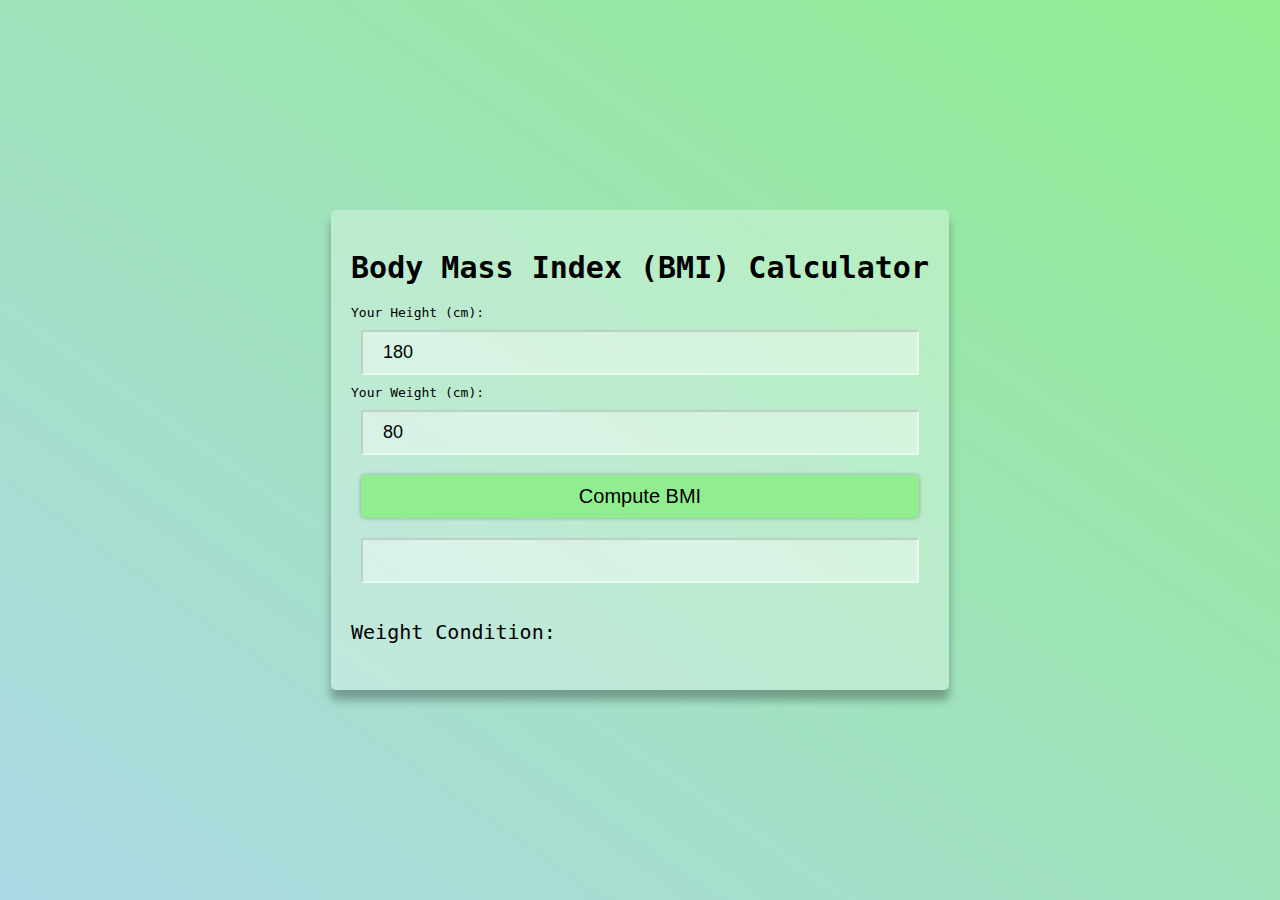
<file: bmi-calculator/index.html>
<!DOCTYPE html>
<html lang="en">
<head>
    <meta charset="UTF-8">
    <meta http-equiv="X-UA-Compatible" content="IE=edge">
    <meta name="viewport" content="width=device-width, initial-scale=1.0">
    <title>BMI Calculator</title>
    <link rel="stylesheet" href="style.css">
</head>
<body>
    <div class="container">
        <h1 class="heading">Body Mass Index (BMI) Calculator</h1>
        Your Height (cm):
        <input type="number" class="input" id="height" value="180" placeholder="Enter your height in cm">
        Your Weight (cm):
        <input type="number" class="input" id="weight" value="80" placeholder="Enter your weight in kg">
        <button class="btn" id="btn">Compute BMI</button>
        <input disabled class="input" id="bmi-result"></input>
        <h4 class="info-text">Weight Condition:
        <span id="weight-condition"></span></h4>
    </div>
    <script src="script.js"></script>
</body>
</html>
</file>
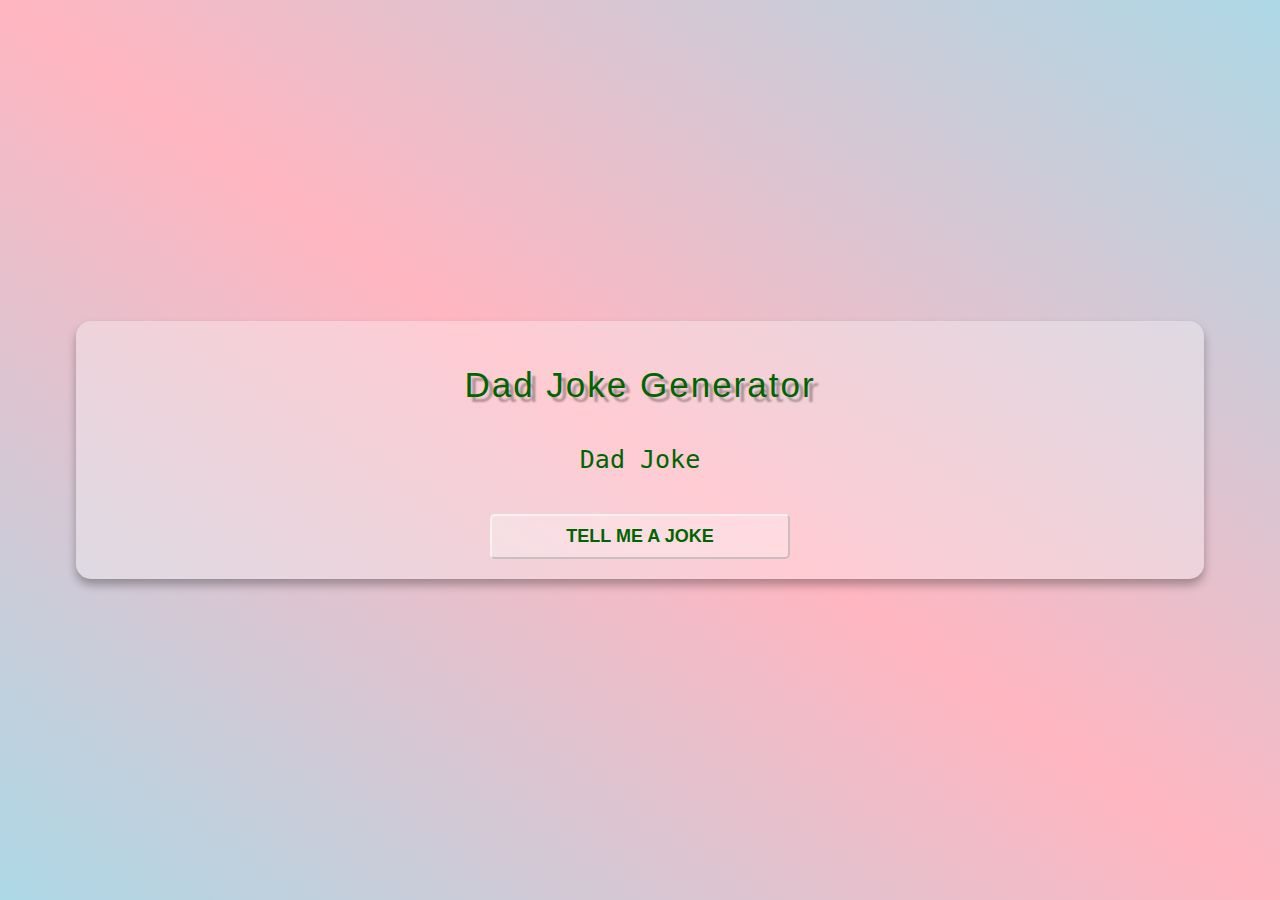
<file: dad-jokes-generator/index.html>
<!DOCTYPE html>
<html lang="en">
<head>
    <meta charset="UTF-8">
    <meta http-equiv="X-UA-Compatible" content="IE=edge">
    <meta name="viewport" content="width=device-width, initial-scale=1.0">
    <title>Dad Jokes Generator</title>
    <link rel="stylesheet" href="style.css">
</head>
<body>
    <div class="container">
        <h1 class="heading">Dad Joke Generator</h1>
        <p class="joke" id="joke">Dad Joke</p>
        <button class="btn" id="btn">Tell me a joke</button>
    </div>
    <script src="script.js"></script>
</body>
</html>
</file>
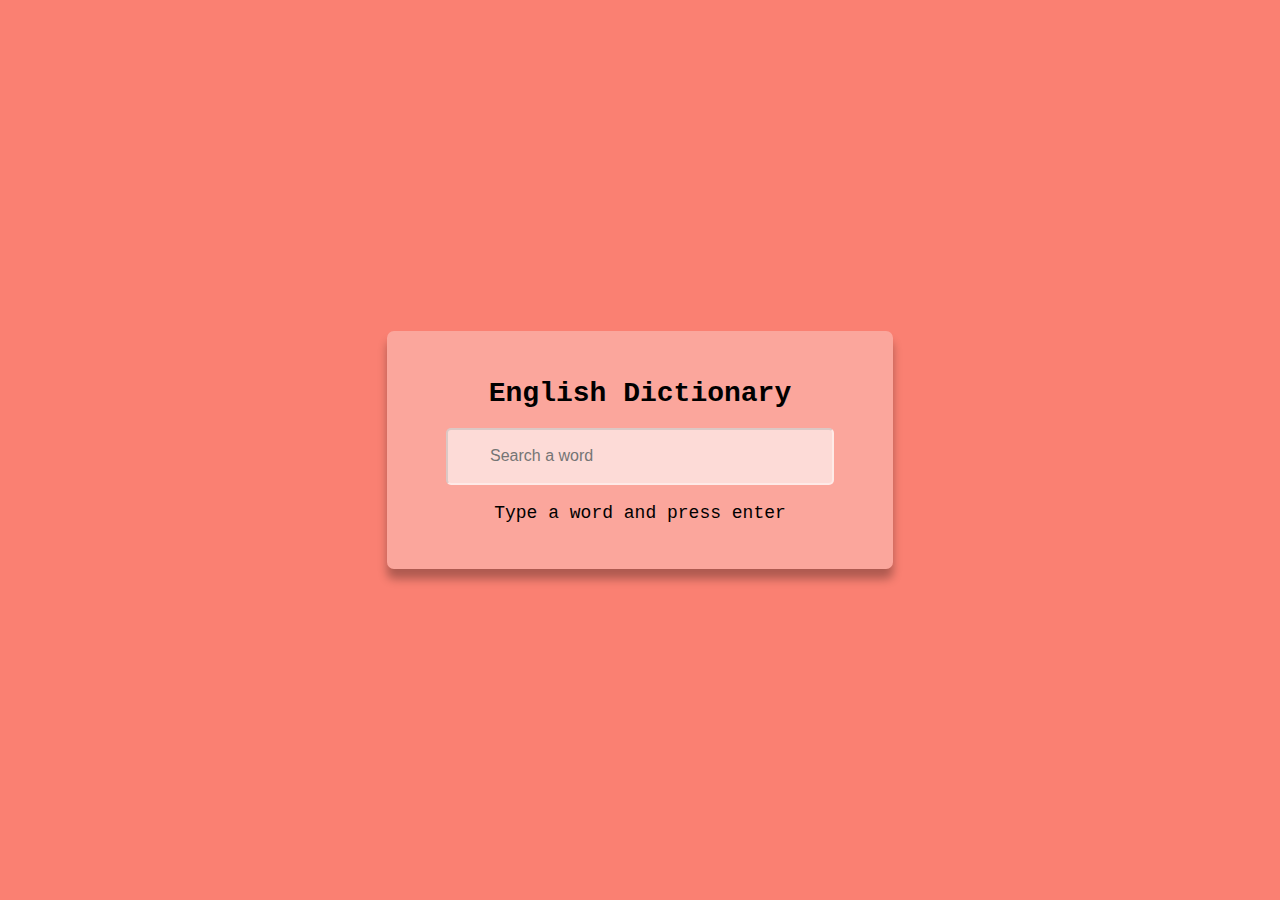
<file: english-dictionary/index.html>
<!DOCTYPE html>
<html lang="en">
<head>
    <meta charset="UTF-8">
    <meta http-equiv="X-UA-Compatible" content="IE=edge">
    <meta name="viewport" content="width=device-width, initial-scale=1.0">
    <title>English Dictionary</title>
    <link rel="stylesheet" href="style.css">
</head>
<body>
    <div class="container">
        <h1 class="heading">English Dictionary</h1>
        <input placeholder="Search a word" type="text" class="input" id="input">
        <p class="info-text" id="info-text">Type a word and press enter</p>
        <div class="meaning-container" id="meaning-container">
            <p>Word Title: <span class="title" id="title">___</span></p>
            <p>Meaning: <span class="meaning" id="meaning">___</span></p>
            <audio src="" controls id="audio"></audio>
        </div>
    </div>
    <script src="script.js"></script>
    <!-- MK -->
</body>
</html>
</file>
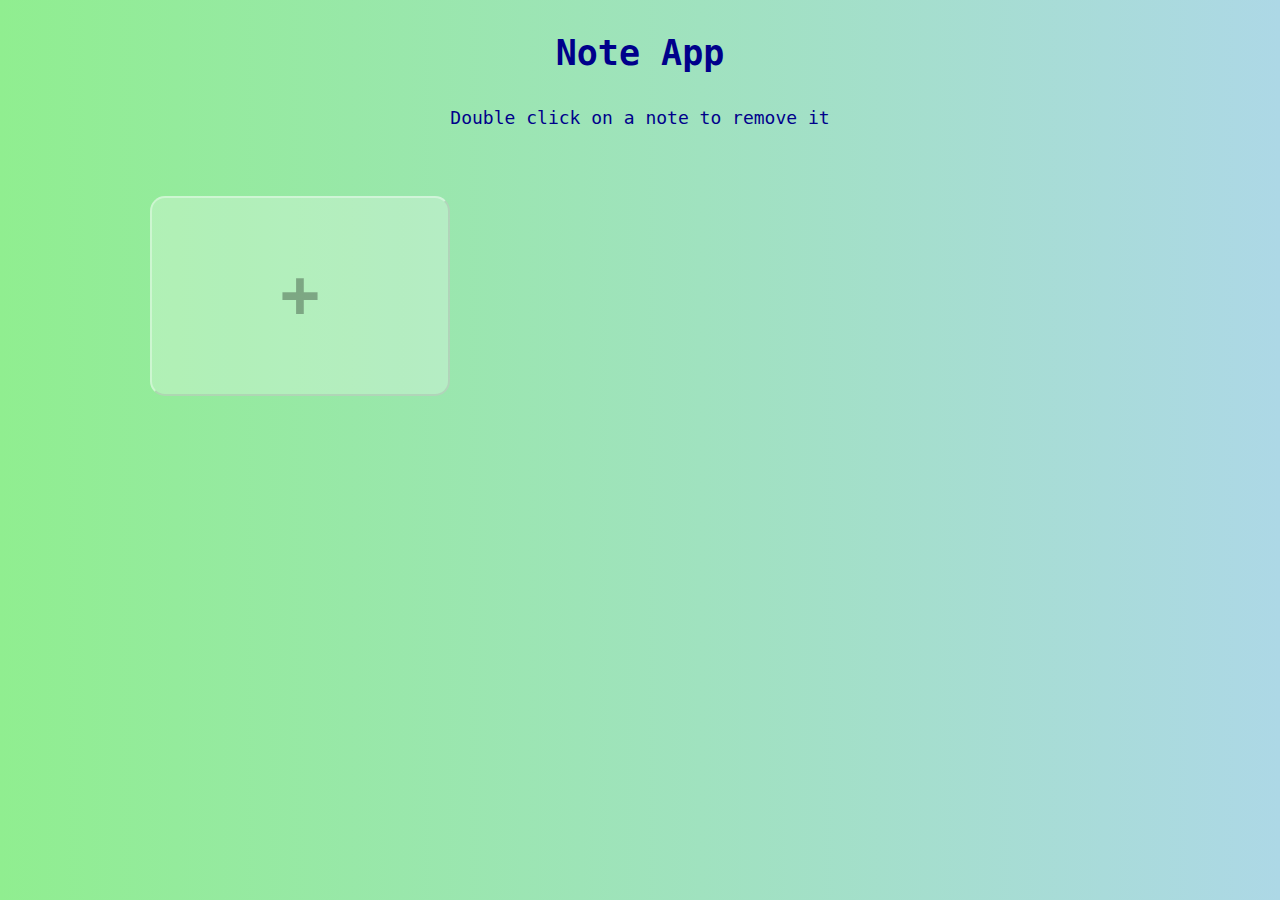
<file: note-app/index.html>
<!DOCTYPE html>
<html lang="en">
<head>
    <meta charset="UTF-8">
    <meta http-equiv="X-UA-Compatible" content="IE=edge">
    <meta name="viewport" content="width=device-width, initial-scale=1.0">
    <title>Note App</title>
    <link rel="stylesheet" href="style.css">
</head>
<body>
    <h1 class="heading">Note App</h1>
    <p class="info-text">Double click on a note to remove it</p>
    <div class="app" id="app">
        <!-- <textarea class="note" id="" cols="30" rows="10" placeholder="Empty Note"></textarea> -->
        <button class="btn" id="btn">+</button>
    </div>
    <script src="script.js"></script>
</body>
</html>
</file>
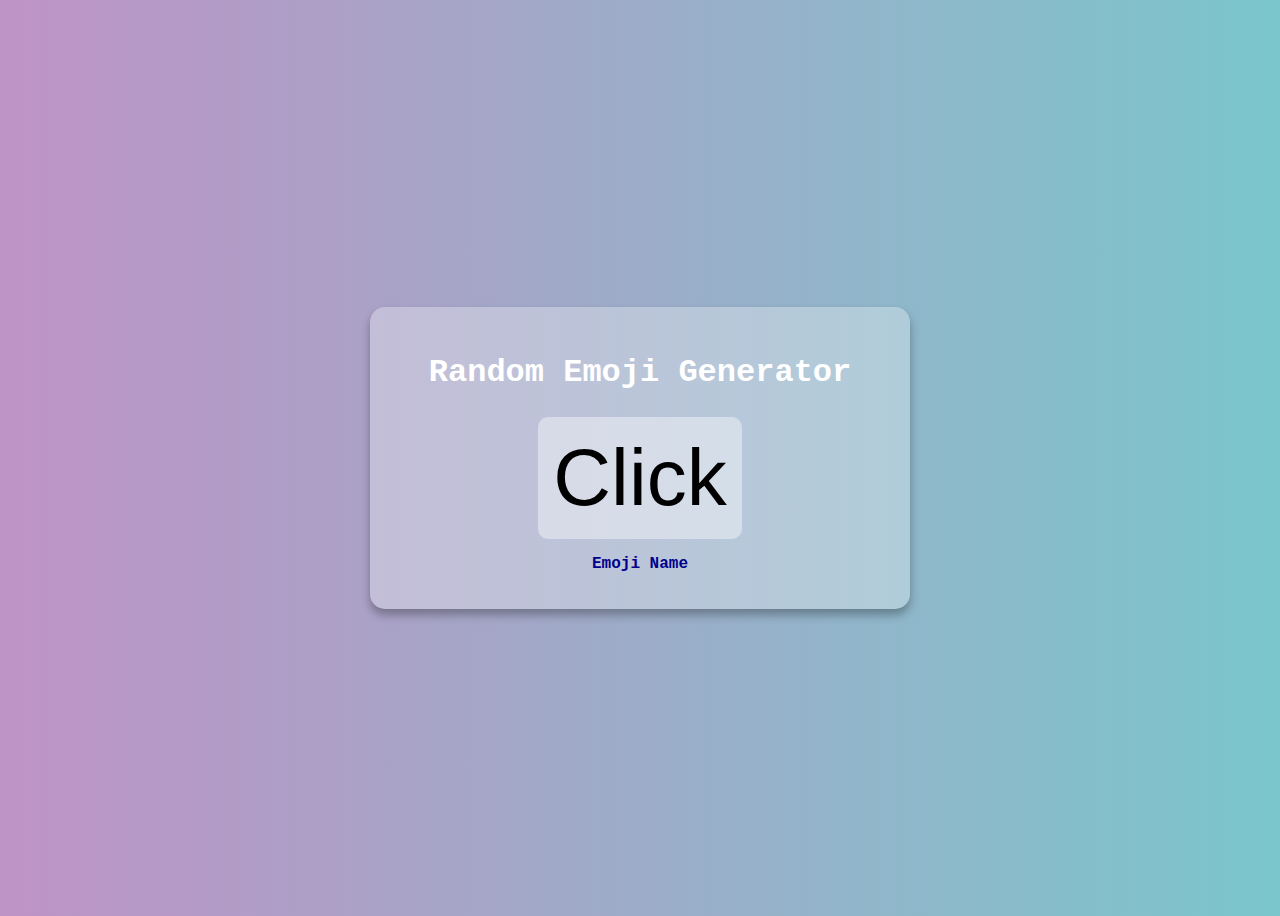
<file: random-emoji-generator/index.html>
<!DOCTYPE html>
<html lang="en">
<head>
    <meta charset="UTF-8">
    <meta http-equiv="X-UA-Compatible" content="IE=edge">
    <meta name="viewport" content="width=device-width, initial-scale=1.0">
    <title>Random Emoji Generator</title>
    <link rel="stylesheet" href="style.css">
</head>
<body>
    <div class="container" id="container">
        <div class="section">
            <h2>Random Emoji Generator</h2>
            <button class="btn" id="btn">Click</button>
            <p class="emoji-name" id="emoji-name">Emoji Name</p>
        </div>
    </div>
    <script src="script.js"></script>
</body>
</html>
</file>
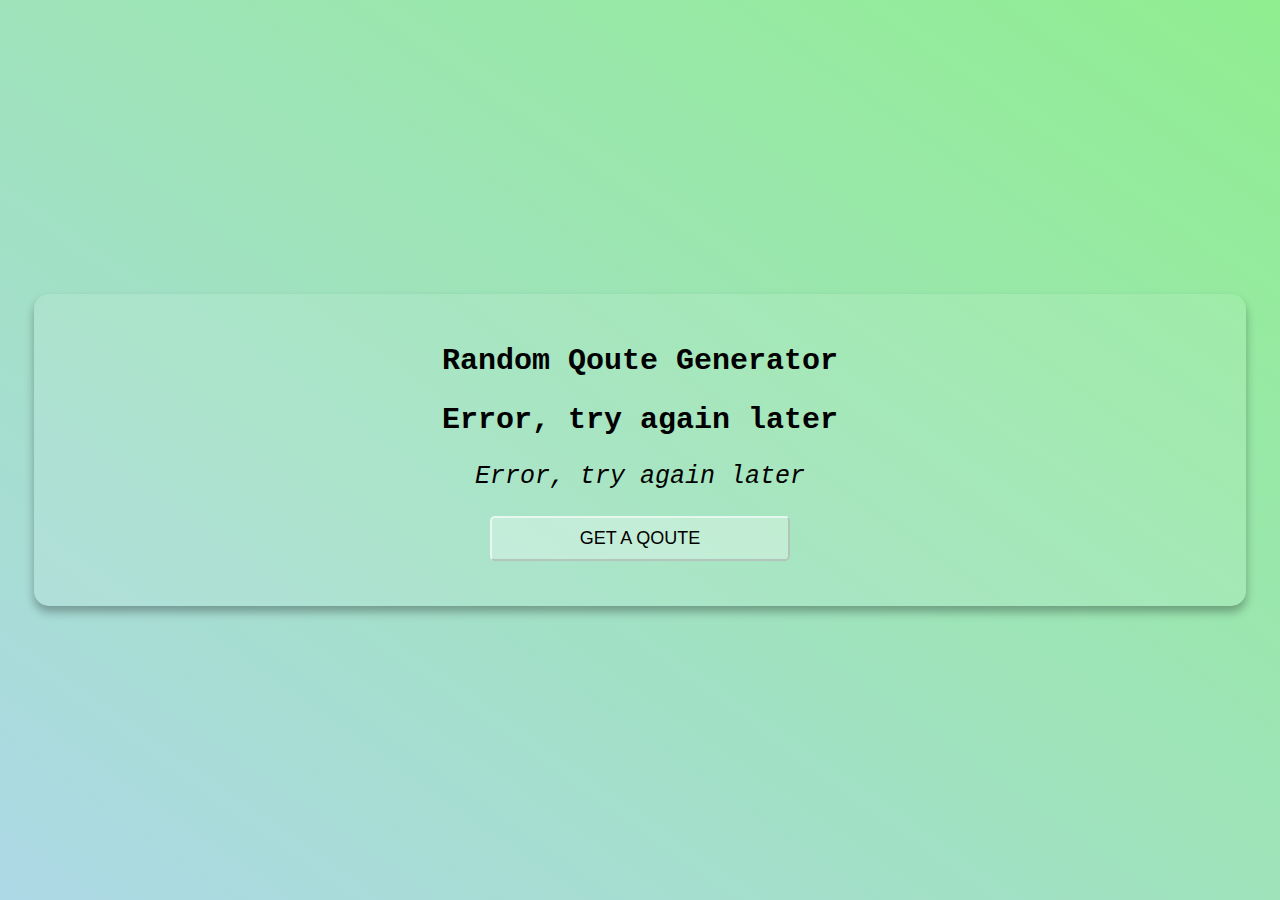
<file: random-qoute-generator/index.html>
<!DOCTYPE html>
<html lang="en">
<head>
    <meta charset="UTF-8">
    <meta http-equiv="X-UA-Compatible" content="IE=edge">
    <meta name="viewport" content="width=device-width, initial-scale=1.0">
    <title>Random Qoute Generator</title>
    <link rel="stylesheet" href="https://cdnjs.cloudflare.com/ajax/libs/font-awesome/6.4.0/css/all.min.css" integrity="sha512-iecdLmaskl7CVkqkXNQ/ZH/XLlvWZOJyj7Yy7tcenmpD1ypASozpmT/E0iPtmFIB46ZmdtAc9eNBvH0H/ZpiBw==" crossorigin="anonymous" referrerpolicy="no-referrer" />
    <link rel="stylesheet" href="style.css">
</head>
<body>
    <div class="container">
        <h1 class="heading">Random Qoute Generator</h1>
        <h2 class="qoute">
            <i class="fa-sharp fa-solid fa-quote-left"></i>
            <span id="qoute">Qoute</span>
            <i class="fa-sharp fa-solid fa-quote-right"></i>
        </h2>
        <p class="author" id="author">~ Author</p>
        <button class="btn" id="btn">Get a quote</button>
    </div>
    <script src="script.js"></script>
</body>
</html>
</file>
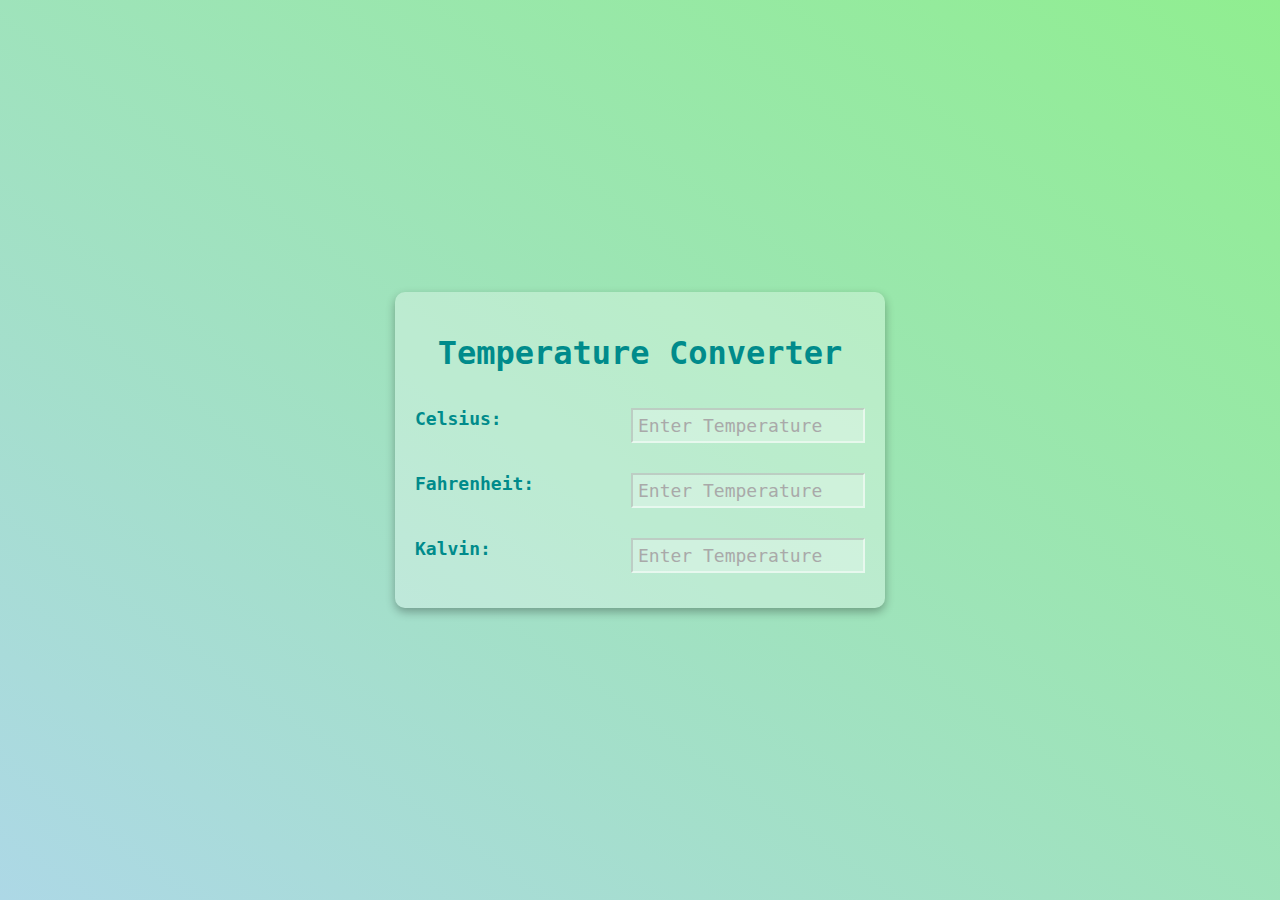
<file: temperature-converter/index.html>
<!DOCTYPE html>
<html lang="en">
<head>
    <meta charset="UTF-8">
    <meta http-equiv="X-UA-Compatible" content="IE=edge">
    <meta name="viewport" content="width=device-width, initial-scale=1.0">
    <title>Temperature Converter</title>
    <link rel="stylesheet" href="style.css">
</head>
<body>
    <div class="container" id="container">
        <h1 class="heading">Temperature Converter</h1>
        <div class="temp-container">
            <label for="celsius">Celsius:</label>
            <input onchange="computeTemp(event)" type="number" name="celsius" id="celsius" placeholder="Enter Temperature" class="input">
        </div>
        <div class="temp-container">
            <label for="fahrenheit">Fahrenheit:</label>
            <input onchange="computeTemp(event)" type="number" name="fahrenheit" id="fahrenheit" placeholder="Enter Temperature" class="input">
        </div>
        <div class="temp-container">
            <label for="kalvin">Kalvin:</label>
            <input onchange="computeTemp(event)" type="number" name="kalvin" id="kalvin" placeholder="Enter Temperature" class="input">
        </div>
    </div>
    <script src="script.js"></script>
</body>
</html>
</file>
<file: bmi-calculator/style.css>
body{
    margin: 0;
    background: linear-gradient(to left bottom,lightgreen , lightblue);
    display: flex;
    min-height: 100vh;
    justify-content: center;
    align-items: center;
    font-family: monospace;
}

.container{
    background: rgba(255, 255, 255, .3);
    padding: 20px;
    display: flex;
    flex-direction: column;
    border-radius: 5px;
    box-shadow: 0 10px 10px rgba(0, 0, 0, .3);
    margin: 5px;
}

.heading{
    font-size: 30px;
}

.input{
    padding: 10px 20px;
    font-size: 18px;
    background: rgba(255, 255, 255, .4);
    border-color: rgba(255, 255, 255, .5);
    margin: 10px;
}

.btn{
    background-color: lightgreen;
    border: none;
    padding: 10px 20px;
    border-radius: 5px;
    margin: 10px;
    font-size: 20px;
    box-shadow: 0 0 4px rgba(0, 0, 0, .3);
    cursor: pointer;
}

.btn:hover{
    box-shadow: 0 0 8px rgba(0, 0, 0, .3);
    transition: all 300ms ease-in-out;
}

.info-text{
    font-size: 20px;
    font-weight: 500;
}
</file>
<file: dad-jokes-generator/style.css>
body{
    margin: 0;
    background: linear-gradient(to left bottom,lightblue,lightpink,lightblue);
    min-height: 100vh;
    display: flex;
    justify-content: center;
    align-items: center;
    font-family: monospace;
}

.container{
    background-color: rgba(255,255,255,.3);
    padding: 20px;
    box-shadow: 0 6px 10px rgba(0, 0, 0, .3);
    border-radius: 15px;
    width: 85%;
    text-align: center;
    color: darkgreen;
}

.heading{
    font-size: 35px;
    font-weight: 200;
    font-family: Impact, Haettenschweiler, 'Arial Narrow Bold', sans-serif;
    text-shadow: 5px 5px 2px rgba(0, 0, 0, .3);
    letter-spacing: 2px;
}

.joke{
    font-size: 25px;
    font-weight: 500;
    margin: 40px;
}

.btn{
    font-size: 18px;
    font-weight: 700;
    border-radius: 5px;
    cursor: pointer;
    padding: 10px;
    background-color: rgba(255, 255, 255, .3);
    border-color: rgba(255, 255, 255, .6);
    text-transform: uppercase;
    width: 300px;
    color: darkgreen;
}

.btn:hover{
    background-color: rgba(255, 255, 255, .5);
    box-shadow: 0 4px 4px rgba(0, 0, 0, .3);
    transition: all;
}
</file>
<file: english-dictionary/style.css>
body{
    margin: 0;
    display: flex;
    min-height: 100vh;
    justify-content: center;
    align-items: center;
    background-color: salmon;
    font-family: 'Courier New', Courier, monospace;
}

.container{
    background-color: rgba(255, 255, 255, .3);
    padding: 28px;
    border-radius: 7px;
    box-shadow: 0 10px 10px rgba(0, 0, 0, .3);
    width: 90%;
    margin: 10px;
    max-width: 450px;
    text-align: center;
    font-size: 18px;
    font-weight: 500;
}

.heading{
    font-size: 28px;
}

.input{
    height: 53px;
    width: 300px;
    background-color: rgba(255, 255, 255, .6);
    border-color: rgba(255, 255, 255, .4);
    font-size: 16px;
    padding: 0 42px;
    border-radius: 5px;
}

.meaning-container{
    display: none;
}
</file>
<file: note-app/style.css>
body{
    margin: 0;
    background: linear-gradient(to left, lightblue, lightgreen);
    font-family: monospace;
}

.heading{
    color: darkblue;
    text-align: center;
    padding: 10px;
    font-size: 35px;
}

.info-text{
    text-align: center;
    color: darkblue;
    font-size: 18px;
}

.app{
    display: grid;
    grid-template-columns: repeat(auto-fill,300px);
    gap: 40px;
    justify-content: center;
    padding: 50px;
}

.note{
    padding: 17px;
    border-radius: 15px;
    resize: none;
    box-shadow: 0 0 3px rgba(0, 0, 0, .3);
    font-size: 18px;
    height: 200px;
    color: darkblue;
    border: none;
    outline: none;
    background-color: rgba(255, 255, 255, .1);
    box-sizing: border-box;
}

.note::placeholder{
    color: gray;
    opacity: 30%;
}

.note:hover,.note:focus{
    box-shadow: 0 0 10px rgba(0, 0, 0, .3);
    transition: all 300ms ease;
}

.btn{
    height: 200px;
    border-color:rgba(255, 255, 255, .37);
    background: rgba(255, 255, 255, .27);
    border-radius: 15px;
    font-size: 70px;
    font-weight: 700;
    color: rgba(0, 0, 0, .3);
    cursor: pointer;
}

.btn:hover{
    background: rgba(255, 255, 255, .55);
    color: rgba(0, 0, 0, .6);
    transition: all 300ms ease;
}
</file>
<file: random-emoji-generator/style.css>
body{
   background: linear-gradient(to right, #be93c5, #7bc6cc);
   min-height: 100vh;
   display: flex;
   justify-content: center;
   align-items: center;
   font-family: monospace;
}

.container{
    background-color: rgba(255,255,255,.3);
    padding: 20px;
    box-shadow: 0 6px 10px rgba(0, 0, 0, .3);
    border-radius: 15px;
    width: 500px;
    text-align: center;
    color: white;
    margin: 5px;
}

h2{
    font-size: 2rem;
}

.btn{
    font-size: 5rem;
    border: none;
    background: rgba(255, 255, 255, .4);
    border-radius: 10px;
    padding: 15px;
    filter: grayscale();
    transition: filter .2s ease-in-out;
    cursor: pointer;
}

.btn:hover{
    filter: grayscale(0);
}

.emoji-name{
    font-weight: 600;
    font-size: large;
    color: darkblue;
}
</file>
<file: random-qoute-generator/style.css>
body{
    margin: 0;
    display: flex;
    min-height: 100vh;
    justify-content: center;
    align-items: center;
    font-family: 'Courier New', Courier, monospace;
    background: linear-gradient(to left bottom, lightgreen, lightblue);
}

.container{
    background-color: rgba(255, 255, 255, .1);
    box-shadow: 0 6px 10px rgba(0, 0, 0, .3);
    padding: 30px;
    border-radius: 15px;
    width: 90%;
    margin: 10px;
    text-align: center;
}

.heading{
    font-size: 30px;
    font-weight: 700;
}

.qoute{
    font-size: 30px;
    font-weight: 600;
}

.author{
    font-size: 25px;
    margin: 10px;
    font-style: italic;
}

.btn{
    font-size: 18px;
    border-radius: 5px;
    cursor: pointer;
    padding: 10px;
    margin: 15px;
    background-color: rgba(255, 255, 255, .3);
    border-color: rgba(255, 255, 255, .6);
    text-transform: uppercase;
    width: 300px;
}

.btn:hover{
    background-color: rgba(255, 255, 255, .6);
    box-shadow: 0 4px 4px rgba(0, 0, 0, .3);
    transition: all 300ms ease-in-out;
    color: green;
}
</file>
<file: temperature-converter/style.css>
body{
    margin: 0;
    background: linear-gradient(to left bottom ,lightgreen,lightblue);
    min-height: 100vh;
    display: flex;
    justify-content: center;
    align-items: center;
    font-family: monospace;
    color: darkcyan;
}

.container{
    background: rgba(255, 255, 255, .3);
    padding: 20px;
    box-shadow: 0 4px 10px rgba(0, 0, 0, .3);
    border-radius: 10px;
    width: 85%;
    max-width: 450px;
    min-width: 350px;
    display: flex;
    flex-direction: column;
    align-items: center;
}

.heading{
    font-size: 32px;
}

.temp-container{
    width: 100%;
    padding: 15px;
    font-weight: bold;
    font-size: 18px;
}

.input{
    width: 220px;
    font-family: monospace;
    padding: 5px;
    float: right;
    outline: none;
    background: rgba(255, 255, 255, .3);
    border-color: rgba(255, 255, 255, .5);
    color: darkgreen;
    font-size: 18px;
}

.input::placeholder{
    color: darkgray;
}
</file>
